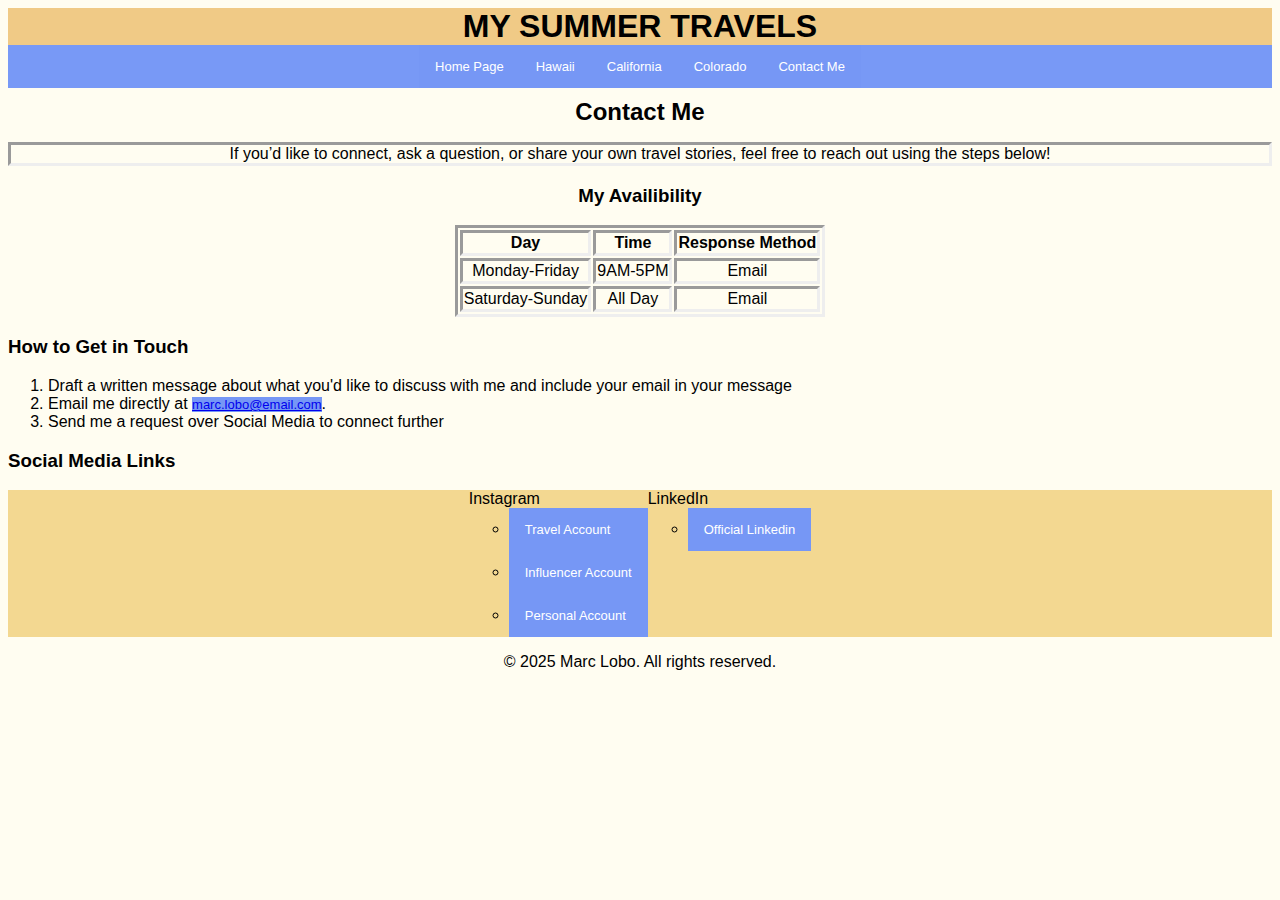
<file: Contact.html>
<!DOCTYPE html>
<html lang="en">
    <head>
        <meta charset="UTF-8">
        <title>Title</title>
        <link rel="stylesheet" type="text/css" 
              href= "Firstcss.css">
    </head>
    <body>


<div id="pageheader"> 
  <h1>MY SUMMER TRAVELS</h1>
  <div id="navigation">
    <ul>
      <li><a href="index.html">Home Page</a></li>
      <li><a href="Hawaii.html">Hawaii</a></li>
      <li><a href="California.html">California</a></li>
        <li><a href="Colorado.html">Colorado</a></li>
      <li><a href="contact.html">Contact Me</a></li>
    </ul>
  </div>
</div>

<div id="maincontent-intro">
  <h2>Contact Me</h2>
  <p class=welcometext>If you’d like to connect, ask a question, or share your own travel stories, feel free to reach out using the steps below!</p>
    
<h3>My Availibility</h3>
<table>
  <tr>
    <th>Day</th>
    <th>Time</th>
    <th>Response Method</th>
  </tr>
  <tr>
    <td>Monday-Friday</td>
    <td>9AM-5PM</td>
    <td>Email</td>
  </tr>
  <tr>
    <td>Saturday-Sunday</td>
    <td>All Day</td>
    <td>Email</td>
  </tr>
</table>
    </div>
    
<div id=maincontent-body>
<h3>How to Get in Touch</h3>
<ol>
  <li>Draft a written message about what you'd like to discuss with me and include your email in your message </li>
    <!--Email tag gathered from https://www.w3schools.com/tags/tag_address.asp-->
  <li>Email me directly at <a href="mailto:marc.lobo@pratt.edu">marc.lobo@email.com</a>.</li>
  <li>Send me a request over Social Media to connect further</li>
</ol>

<h3>Social Media Links</h3>
<ul class="social-list">
  <li>Instagram
    <ul>
      <li><a href="https://www.instagram.com/" target="_blank">Travel Account</a></li>
        <li><a href="https://www.instagram.com/" target="_blank">Influencer Account</a></li>
      <li><a href="https://www.instagram.com/" target="_blank">Personal Account</a></li>
    </ul>
  </li>
  <li>LinkedIn
    <ul>
      <li><a href="https://www.linkedin.com/" target="_blank">Official Linkedin</a></li>
    </ul>
  </li>
</ul>
</div>



<footer>
  <p>&copy; 2025 Marc Lobo. All rights reserved.</p>
</footer>

</body>
</html>
</file>
<file: Firstcss.css>
body{background-color: #fffdf1
}
a {
    font-size: small;
    font-family: Arial;
    background-color: #7697f5
}
/*Horizontal navigation tutorial from https://www.w3schools.com/CSS/css_navbar_horizontal.asp used as reference*/
#navigation ul {
  list-style-type: none;
  margin: 0;
  padding: 0;
  background-color: #7899f6;
  display: flex;
justify-content: center;
}
ul li a {
  display: block;
  color: white;
  padding: 14px 16px;
  text-decoration: none;
}
ul li a:hover {
  background-color: #0a1eab;
}

#pageheader h1{ 
    background-color: #f0ca86;
    text-align-last: center; 
    font-family: Arial;
    padding: 0;
    margin: 0;
} 
h2 {
    text-align-last: center; 
    font-family: Arial;
    padding: 0;
    margin: 10px;
}

.welcometext{
    border:inset 
}

#maincontent-intro {
    font-family: Arial;
    text-align: center;
}

.homeimage{
    display: block;
    width: 700px;
    margin: auto
}

table, th, td{
    font-family: Arial;
    border: inset;
    margin-left: auto;
    margin-right: auto;
    
}

#maincontent-body {
    font-family: Arial;
    text-align: left;
}

p{
    font-family: Arial;
    text-align: center;
}

table, th, td{
    font-family: Arial;
    border: inset;
    margin-left: auto;
    margin-right: auto;
}
/*Align using flex from https://www.w3schools.com/css/css3_image_center.asp used as reference*/
.listimage{ 
    display: flex;
    justify-content: left;
    width: 800px;
}


.WhoITW{
    font-family: Arial;
    text-align:left
}

.social-list{
  list-style-type: none;
  margin: 0;
  padding: 0;
  background-color: #f3d891;
  display: flex;
justify-content: center;
}

ul li a {
  display: block;
  color: white;
  padding: 14px 16px;
  text-decoration: none;
}
ul li a:hover {
  background-color: #031277;
}
    

.socialmedia{
    background-color: #f480a7;
}


#footer{
    text-align: center;
}
</file>
